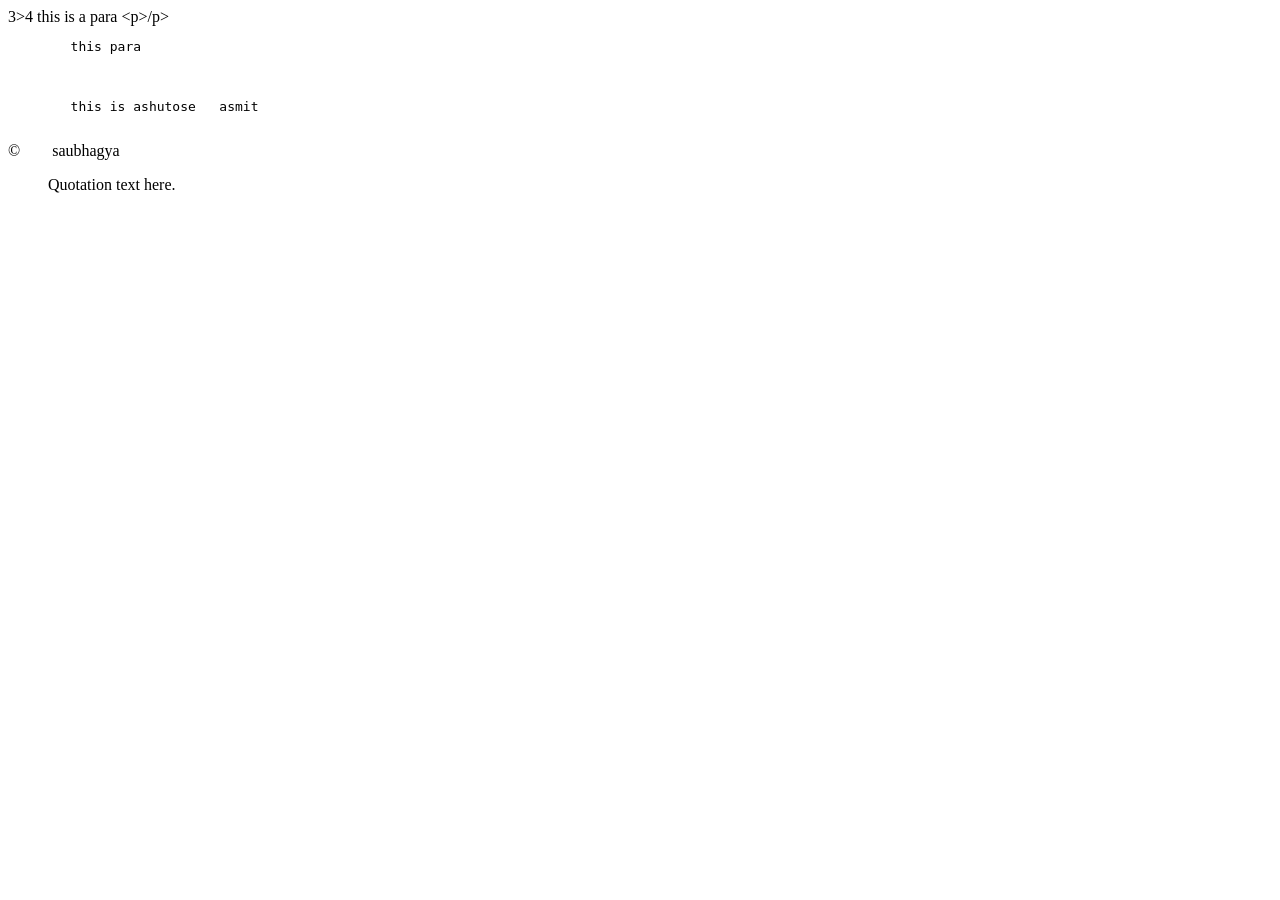
<file: entities,code tag and more/index.html>
<!DOCTYPE html>
<html lang="en">
<head>
    <meta charset="UTF-8">
    <meta name="viewport" content="width=device-width, initial-scale=1.0">
    <title>Document</title>
</head>
<body>
    3>4
    this is a para &lt;p&gt;/p&gt;
    <pre>
        this para
        
        
        
        this is ashutose   asmit
    </pre>
    &copy;&nbsp;&nbsp;&nbsp;&nbsp;&nbsp;&nbsp;&nbsp; saubhagya
    <blockquote cite="source-url">
  Quotation text here.
</blockquote>
</body>
</html>
</file>
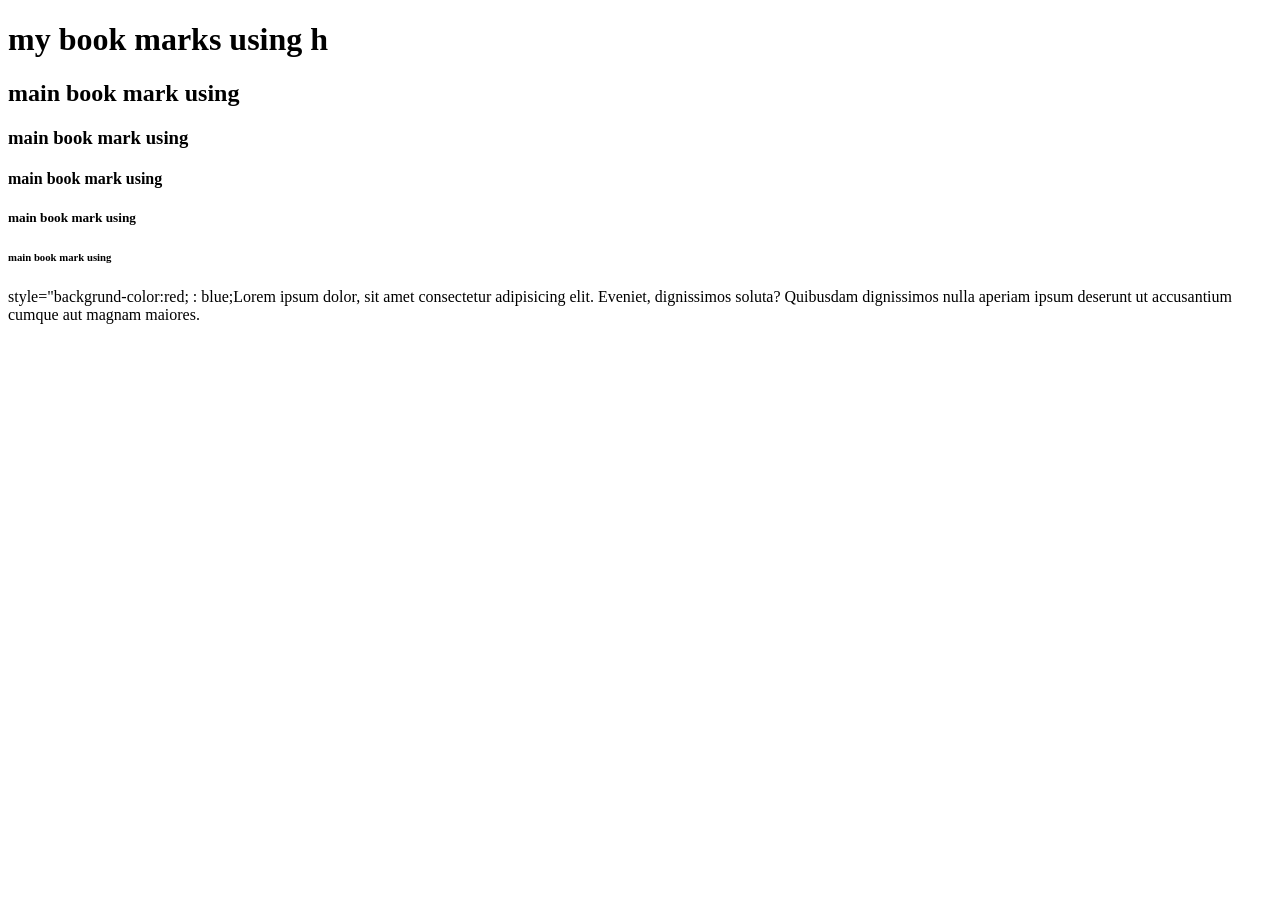
<file: heading,paragraph&link/index.html>
<!DOCTYPE html>
<html lang="en">
<head>
    <meta charset="UTF-8">
    <meta name="viewport" content="width=, initial-scale=1.0">
    <title>my bookmark-saubhagya singh</title>
</head>
<body>
    <h1>my book marks using h</h1>
    <h2>main book mark using <h2></h2></h2>
    <h3>main book mark using <h3></h3></h3>            
    <h4>main book mark using <h4></h4></h4>
    <h5>main book mark using <h5></h5></h5>
    <h6>main book mark using <h6></h6></h6>

     <p>style="backgrund-color:red;
    </brackground-color:red>: blue;Lorem ipsum dolor, sit amet consectetur adipisicing elit. Eveniet, dignissimos soluta? Quibusdam dignissimos nulla aperiam ipsum deserunt ut accusantium cumque aut magnam maiores.</p>
</body>

</html>
</file>
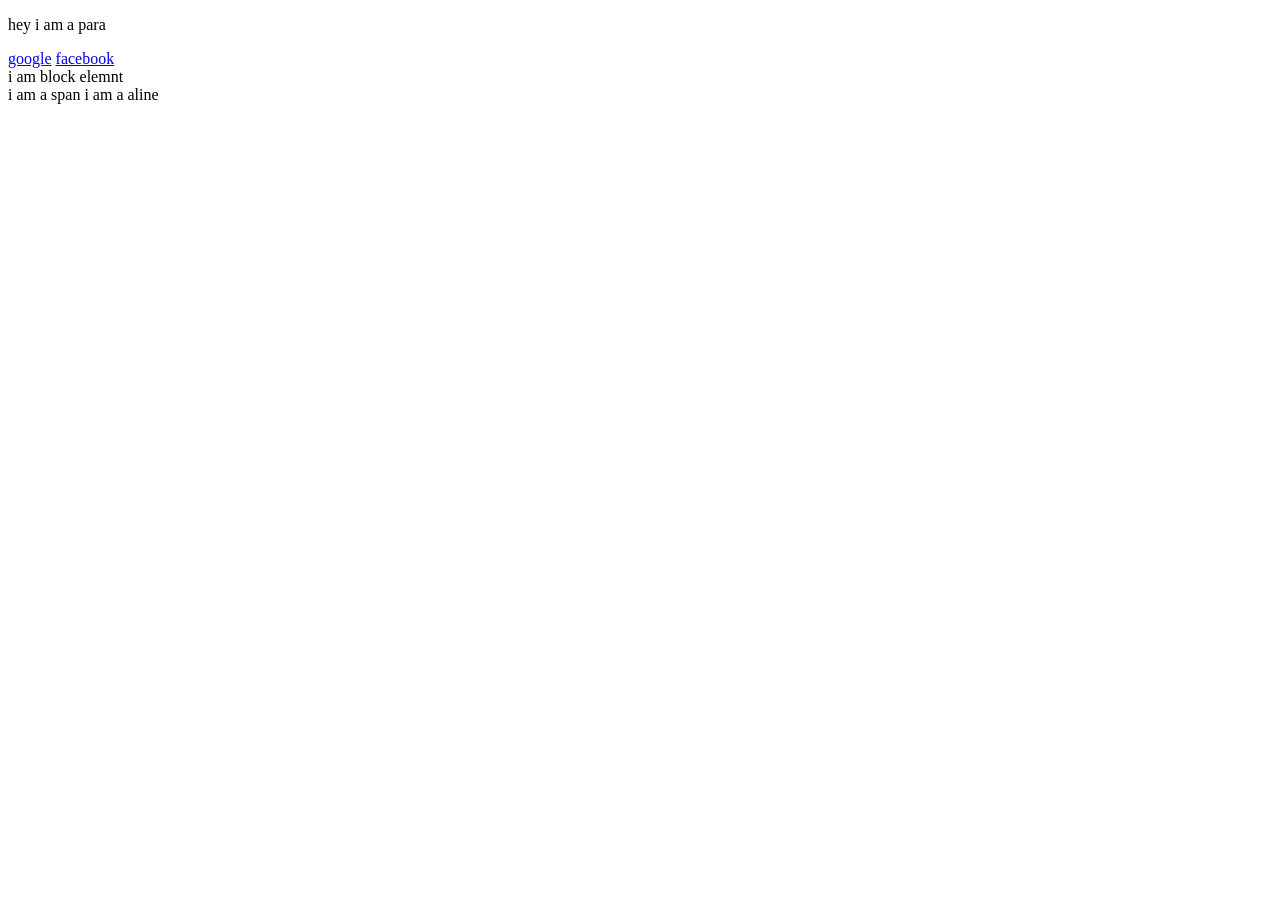
<file: line&block/index.html>
<!DOCTYPE html>
<html lang="en">
<head>
    <meta charset="UTF-8">
    <meta name="viewport" content="width=device-width, initial-scale=1.0">
    <title>line and block elemnts</title>
    <link rel="stylesheet" href="style.css">
</head>
<body>
    <p>hey i am a para</p>
    <a href="http://you tube.com">google</a>
    <a href="http://facebook.com">facebook</a>
    <div>i am block elemnt</div>
    <span>i am a span i am a aline </span>
    <a href="yes he is aline "></a>
</body>
</html>
</file>
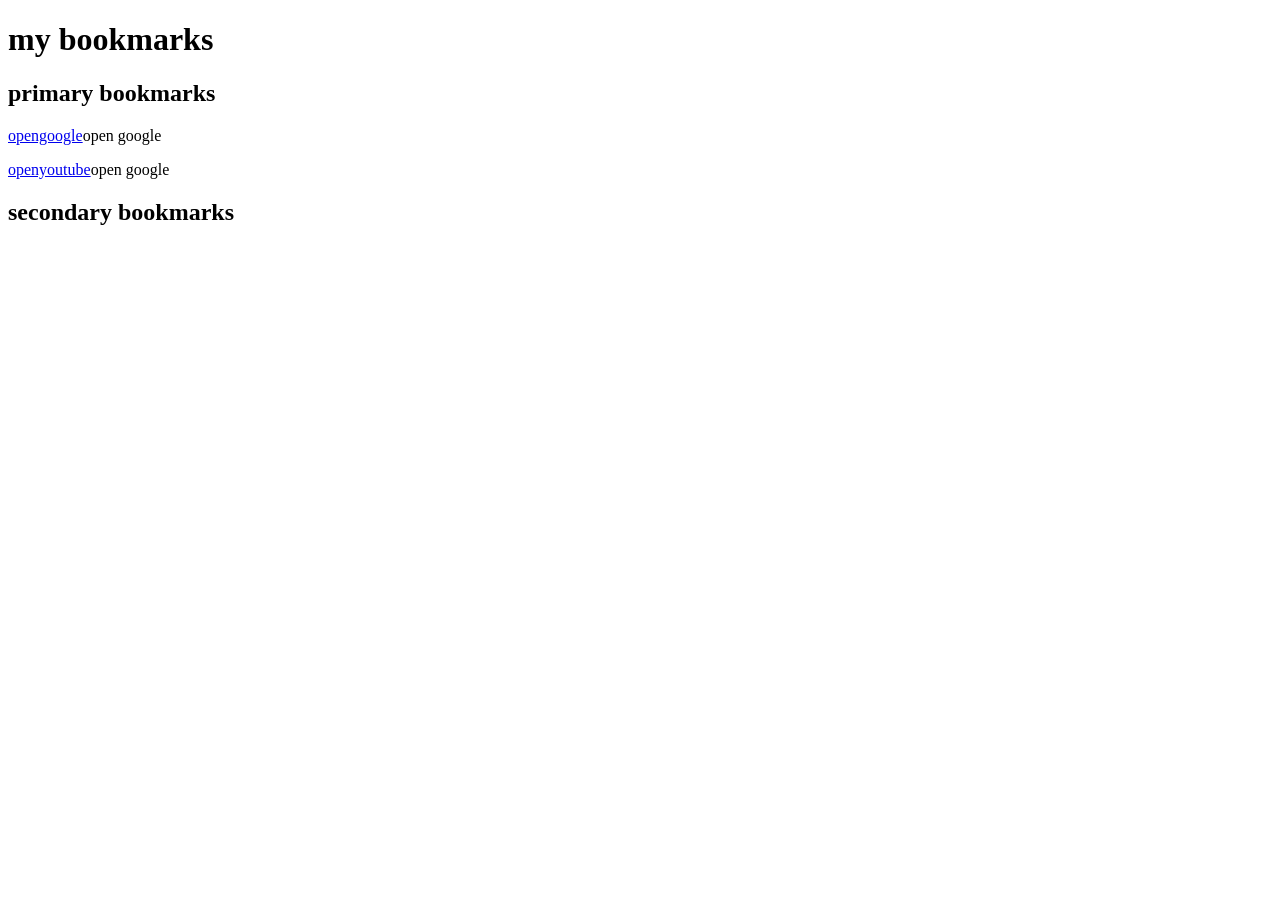
<file: heading,paragraph&link/book mark.html>
<!DOCTYPE html>
<html lang="en">
<head>
    <meta charset="UTF-8">
    <meta name="viewport" content="width=device-width, initial-scale=1.0">
    <title>bookmark manager - saubhagya singh</title>
</head>
<body>
   <h1>my bookmarks</h1>
   <h2>primary bookmarks</h2>
  <p>
 <a href="https://www.google.com">opengoogle</a>open google</p>
    
  <p><a href="https://www.instagram.com">openyoutube</a>open google</p> 
   <h2>secondary bookmarks</h2> 
</body>
</html>
</file>
<file: line&block/style.css>
*{
    border:2px  pink;

}
</file>
